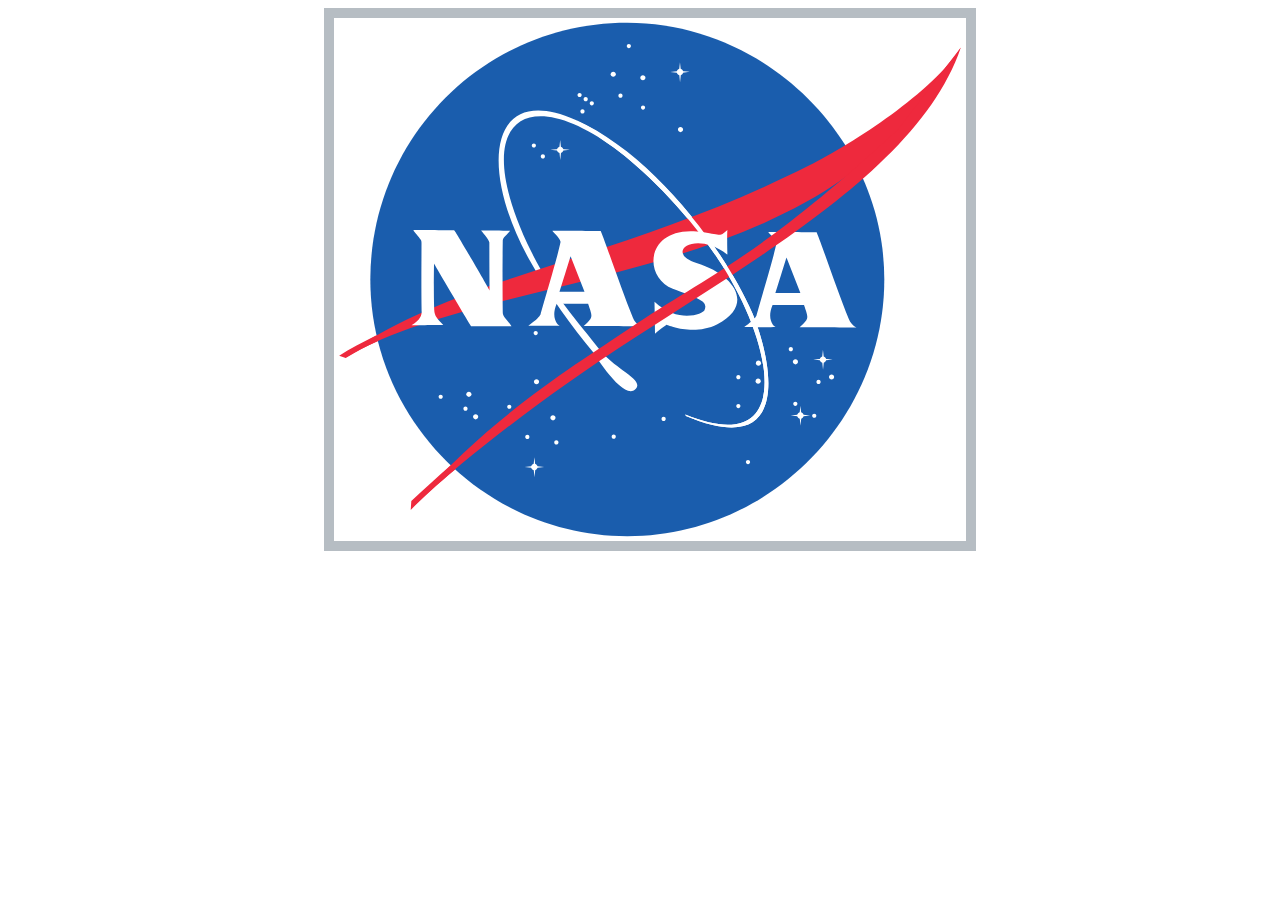
<file: extracurricular/svg_practice/1_svg_practice.html>
<!DOCTYPE html>
<html lang="en">
<head>
    <meta charset="UTF-8">
    <title>Title</title>
    <meta name="description" content="">
    <link rel="stylesheet" type="text/css" href="1_svg_mainstyle.css">

    <meta name="viewport" content="width=device-width, initial-scale=1.0">
</head>
<body>
    <div class="center">
        <div class="container">
            <img class="nasalogo" src="NASA_logo.svg"/>
        </div>
    </div>


    <script type="text/javascript" scr="1_svg_js.js"></script>
</body>
</html>
</file>
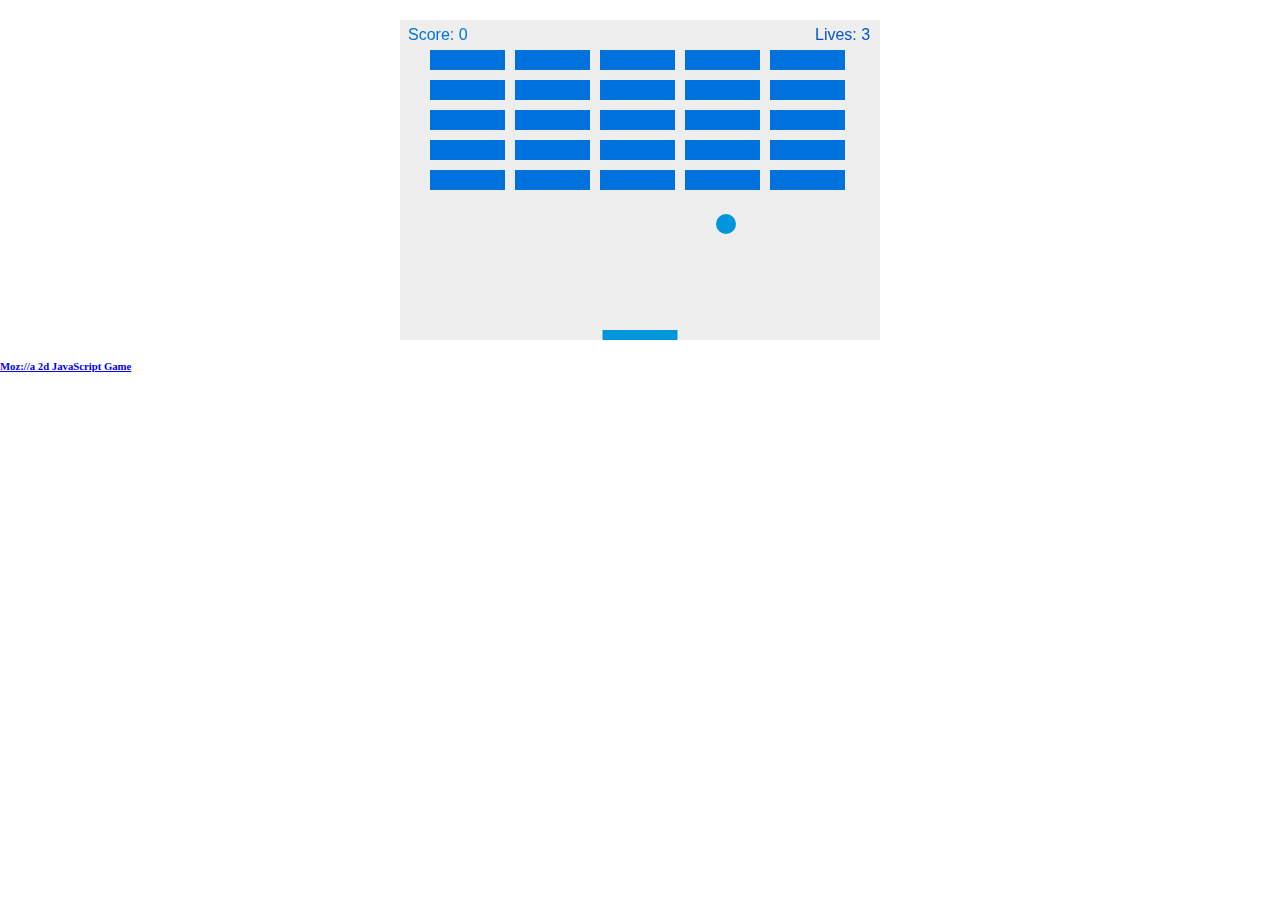
<file: javascript/CanvasGame/BlockBreak.html>
<!DOCTYPE html>
<html lang="en">
<head>
    <meta charset="UTF-8">
    <title>Gamedev Canvas Workshop</title>
    <meta name="description" content="">
    <link rel="stylesheet" type="text/css" href="blockbreak.css">

    <meta name="viewport" content="width=device-width, initial-scale=1.0">
</head>
<body>
<div class="game">
<canvas id="myCanvas" width="480" height="320"></canvas>
    </div>
<h6><a href ="https://developer.mozilla.org/en-US/docs/Games/Tutorials/2D_Breakout_game_pure_JavaScript">Moz://a 2d JavaScript Game</a></h6>
<script type="text/javascript" src="Blockbreak.js"></script>
</body>
</html>
</file>
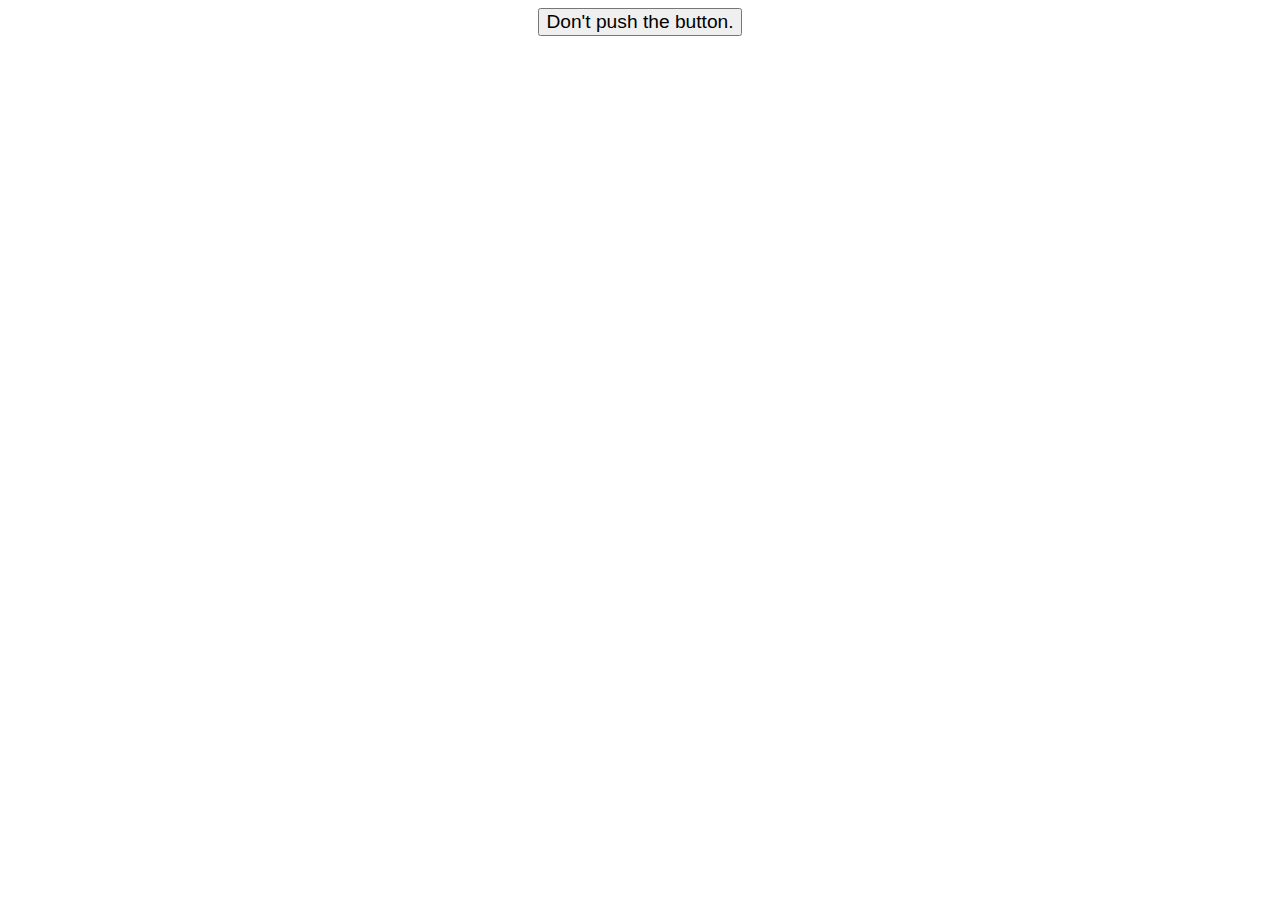
<file: javascript/redirect/RandomRedirect.html>
<!DOCTYPE html>
<html lang="en">
<head>
    <meta charset="UTF-8">
    <title>Title</title>
    <meta name="description" content="">
    <link rel="stylesheet" type="text/css" href="redirect.css">

    <meta name="viewport" content="width=device-width, initial-scale=1.0">
</head>
<body>
  <div class='dummy_div'>
    <button class='dummy'>Don't push the button.</button>
  </div>
  <div class='big_letdown' id='dissapoint'>
  </div>
  <div class='houston' id='houston'>
  </div>
    <script type="text/javascript" src="redirect.js"></script>
</body>
</html>
</file>
<file: extracurricular/svg_practice/1_svg_mainstyle.css>
.nasalogo {
  border: 10px solid #b6bdc3;
  width: 100%;
    height:100%;
  background: #fff;
  margin: 0 auto;
}
.container {
    width: 50%;
    height: 50%;
}
.center {
        display:flex;
    justify-content: center;
}
</file>
<file: javascript/CanvasGame/blockbreak.css>
* {
    margin: 0;
}
canvas {
    background: #eee;
    display: block;
    margin: 0 auto;

}
.game {
    padding: 20px;
}
</file>
<file: javascript/redirect/redirect.css>
.dummy {
  font-size: 120%;
}
.dummy_div {
  text-align: center;
}
.big_letdown {
  text-align: center;
  padding: 10px
}
.houston {
  text-align: center;
  padding: 20px;
  color: blue;
  font-size: 250px;
}
</file>
